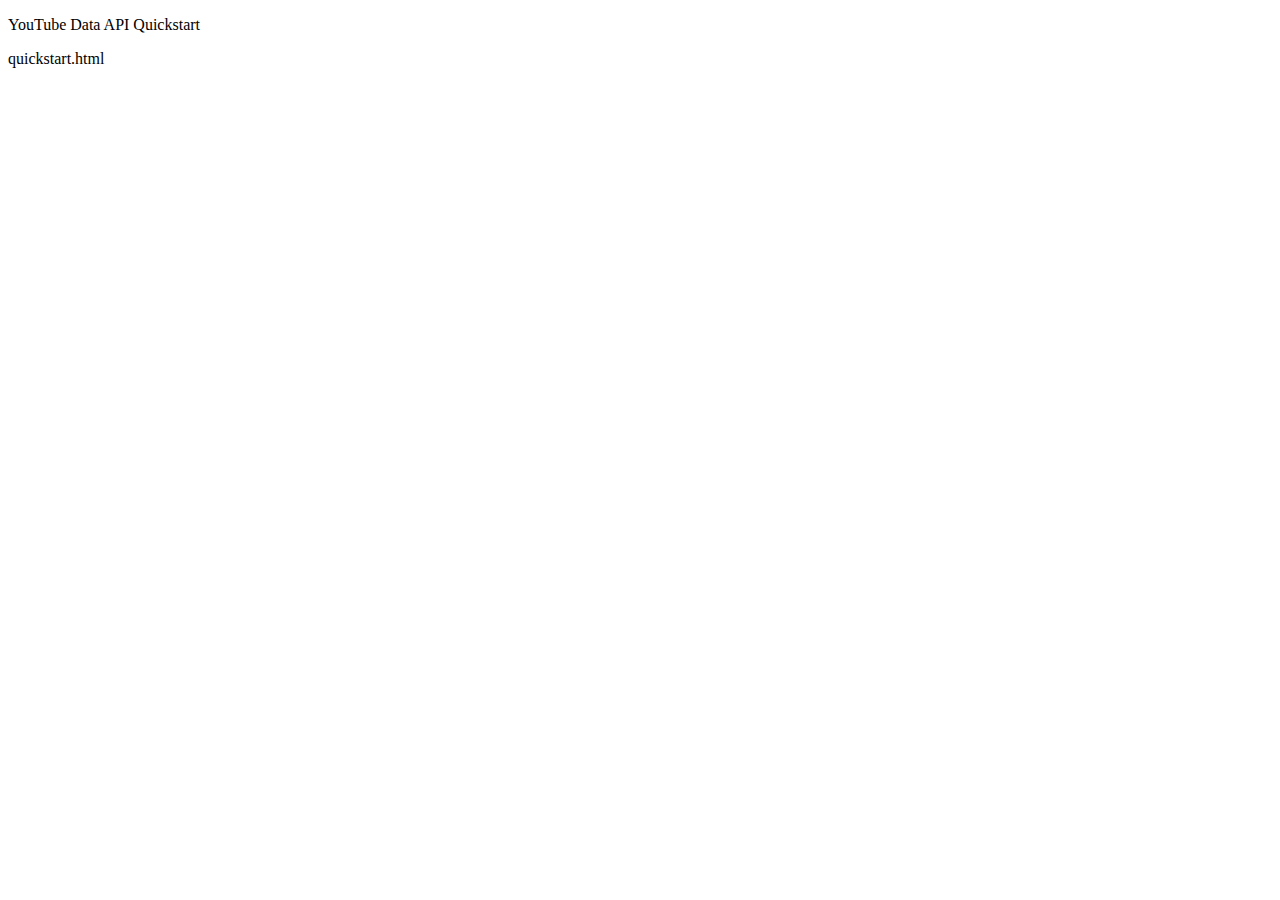
<file: quickstart.html>
<!DOCTYPE html>
<html>
  <head>
    <title>YouTube Data API Quickstart</title>
    <meta charset='utf-8' />
  </head>
  <body>
    <p>YouTube Data API Quickstart</p>

    <!--Add buttons to initiate auth sequence and sign out-->
    <button id="authorize-button" style="display: none;">Authorize</button>
    <button id="signout-button" style="display: none;">Sign Out</button>

    <pre id="content"></pre>

    <script type="text/javascript">
      // Client ID and API key from the Developer Console
      var CLIENT_ID = '341310069282-vimo0lfhjp77ne0edmvcu8fcjk7mipua.apps.googleusercontent.com';

      // Array of API discovery doc URLs for APIs used by the quickstart
      var DISCOVERY_DOCS = ["https://www.googleapis.com/discovery/v1/apis/youtube/v3/rest"];

      // Authorization scopes required by the API. If using multiple scopes,
      // separated them with spaces.
      var SCOPES = 'https://www.googleapis.com/auth/youtube.readonly';

      var authorizeButton = document.getElementById('authorize-button');
      var signoutButton = document.getElementById('signout-button');

      /**
       *  On load, called to load the auth2 library and API client library.
       */
      function handleClientLoad() {
        gapi.load('client:auth2', initClient);
      }

      /**
       *  Initializes the API client library and sets up sign-in state
       *  listeners.
       */
      function initClient() {
        gapi.client.init({
          discoveryDocs: DISCOVERY_DOCS,
          clientId: CLIENT_ID,
          scope: SCOPES
        }).then(function () {
          // Listen for sign-in state changes.
          gapi.auth2.getAuthInstance().isSignedIn.listen(updateSigninStatus);

          // Handle the initial sign-in state.
          updateSigninStatus(gapi.auth2.getAuthInstance().isSignedIn.get());
          authorizeButton.onclick = handleAuthClick;
          signoutButton.onclick = handleSignoutClick;
        });
      }

      /**
       *  Called when the signed in status changes, to update the UI
       *  appropriately. After a sign-in, the API is called.
       */
      function updateSigninStatus(isSignedIn) {
        if (isSignedIn) {
          authorizeButton.style.display = 'none';
          signoutButton.style.display = 'block';
          getChannel();
        } else {
          authorizeButton.style.display = 'block';
          signoutButton.style.display = 'none';
        }
      }

      /**
       *  Sign in the user upon button click.
       */
      function handleAuthClick(event) {
        gapi.auth2.getAuthInstance().signIn();
      }

      /**
       *  Sign out the user upon button click.
       */
      function handleSignoutClick(event) {
        gapi.auth2.getAuthInstance().signOut();
      }

      /**
       * Append text to a pre element in the body, adding the given message
       * to a text node in that element. Used to display info from API response.
       *
       * @param {string} message Text to be placed in pre element.
       */
      function appendPre(message) {
        var pre = document.getElementById('content');
        var textContent = document.createTextNode(message + '\n');
        pre.appendChild(textContent);
      }

      /**
       * Print files.
       */
      function getChannel() {
        gapi.client.youtube.channels.list({
          'part': 'snippet,contentDetails,statistics',
          'forUsername': 'GoogleDevelopers'
        }).then(function(response) {
          var channel = response.result.items[0];
          appendPre('This channel\'s ID is ' + channel.id + '. ' +
                    'Its title is \'' + channel.snippet.title + ', ' +
                    'and it has ' + channel.statistics.viewCount + ' views.');
        });
      }

    </script>

    <script async defer src="https://apis.google.com/js/api.js"
      onload="this.onload=function(){};handleClientLoad()"
      onreadystatechange="if (this.readyState === 'complete') this.onload()">
    </script>
  </body>
</html>
quickstart.html
</file>
